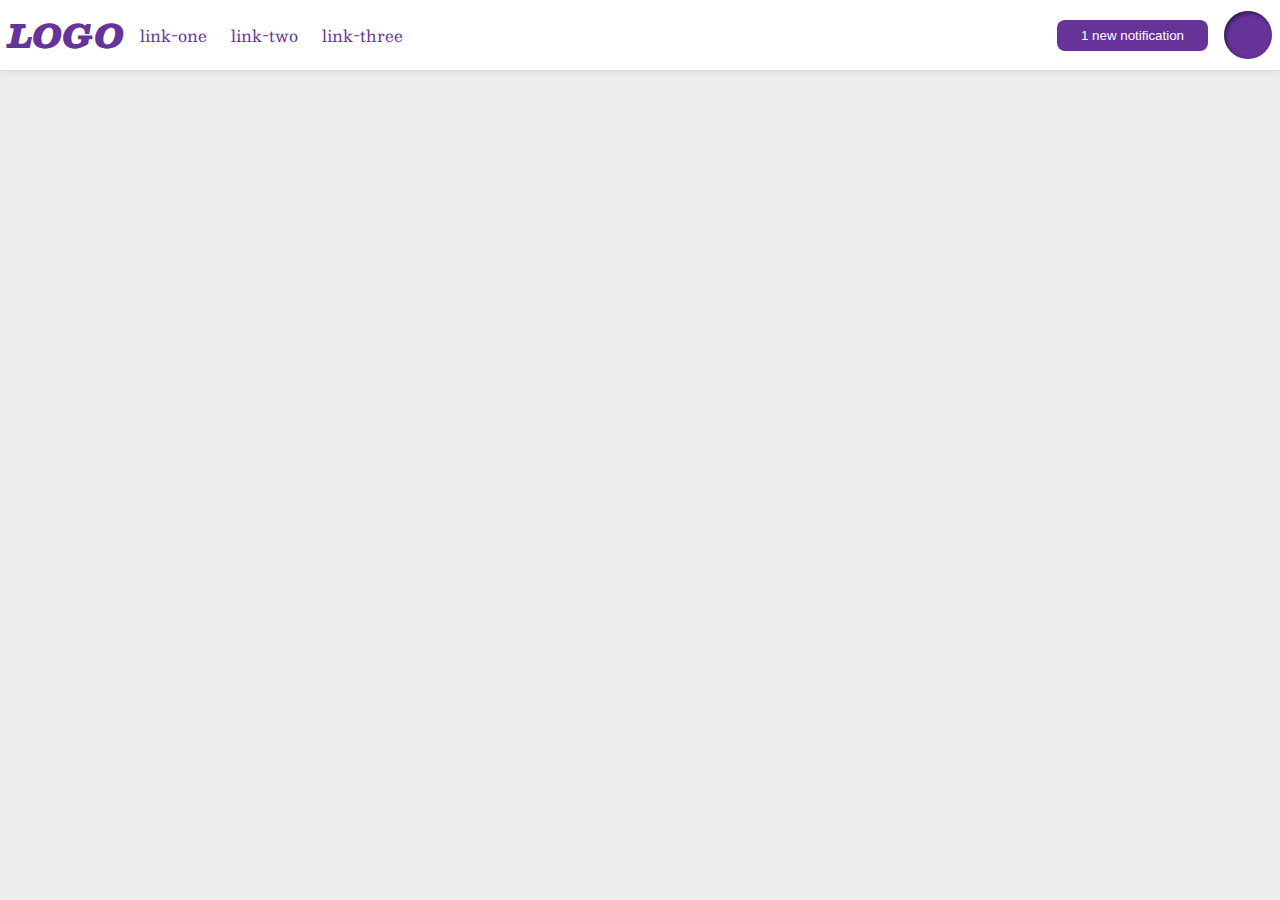
<file: foundations/flex/03-flex-header-2/index.html>
<!DOCTYPE html>
<html lang="en">
  <head>
    <meta charset="UTF-8">
    <meta http-equiv="X-UA-Compatible" content="IE=edge">
    <meta name="viewport" content="width=device-width, initial-scale=1.0">
    <title>Flex Header 2</title>
    <link rel="stylesheet" href="style.css">
  </head>
  <body>
    <div class="header">
      <div class="left">
        <div class="logo">
          LOGO
        </div>
        <ul class="links">
          <li><a href="https://google.com">link-one</a></li>
          <li><a href="https://google.com">link-two</a></li>
          <li><a href="https://google.com">link-three</a></li>
        </ul>
      </div>
      <div class="right">
        <button class="notifications">
          1 new notification
        </button>
        <div class="profile-image"></div>
      </div>
      
      
    </div>
  </body>
</html>
</file>
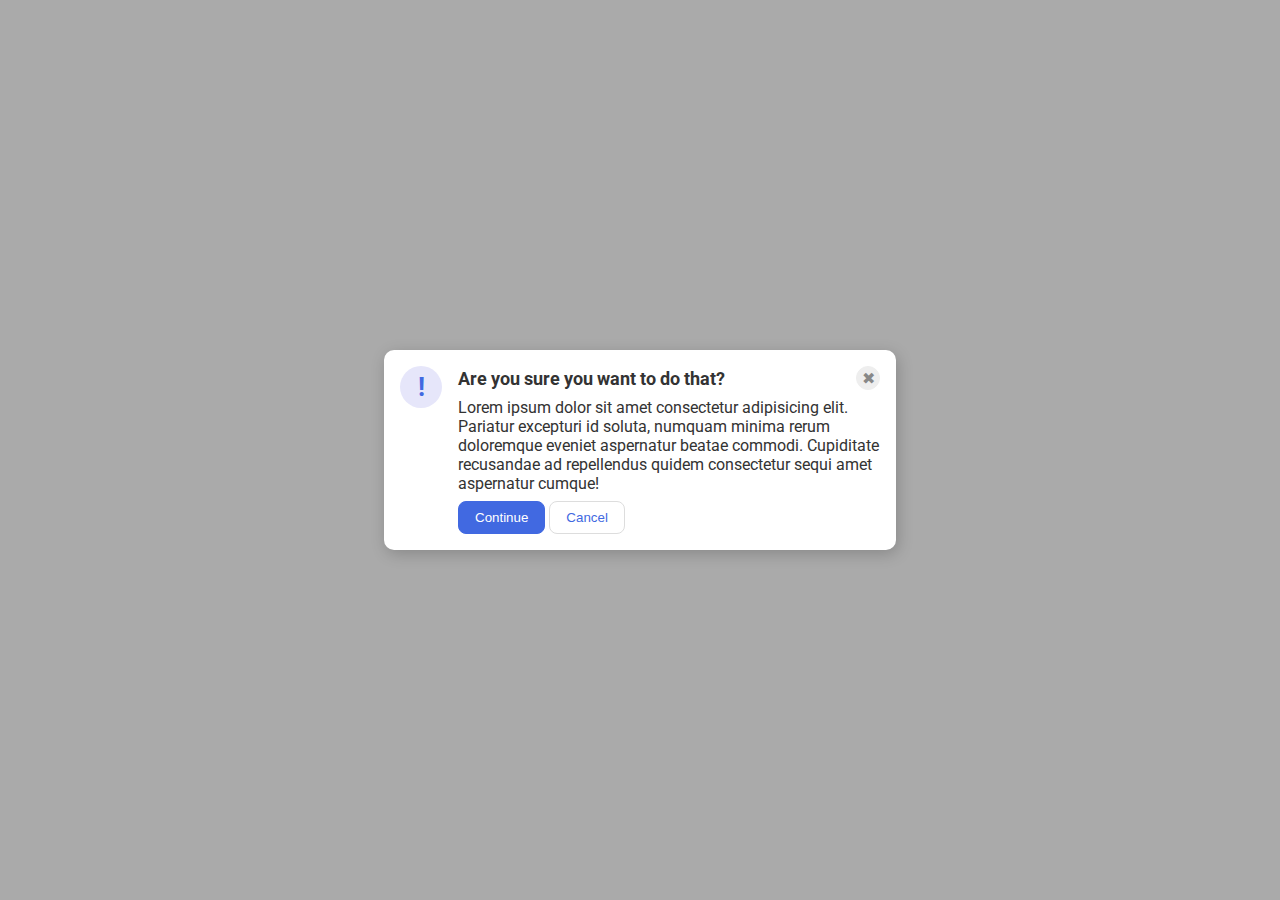
<file: foundations/flex/05-flex-modal/index.html>
<!DOCTYPE html>
<html lang="en">
  <head>
    <meta charset="UTF-8">
    <meta http-equiv="X-UA-Compatible" content="IE=edge">
    <meta name="viewport" content="width=device-width, initial-scale=1.0">
    <link rel="stylesheet" href="style.css">
    <title>Modal</title>
  </head>
  <body>
    <div class="modal">
      <div class="icon">!</div>
      <div class="container">

        <div class="header">Are you sure you want to do that?
          <button class="close-button">✖</button>

      </div>
      
      <div class="text">Lorem ipsum dolor sit amet consectetur adipisicing elit. Pariatur excepturi id soluta, numquam minima rerum doloremque eveniet aspernatur beatae commodi. Cupiditate recusandae ad repellendus quidem consectetur sequi amet aspernatur cumque!</div>
      <button class="continue">Continue</button>
      <button class="cancel">Cancel</button>

      </div>
      
    </div>
  </body>
</html>
</file>
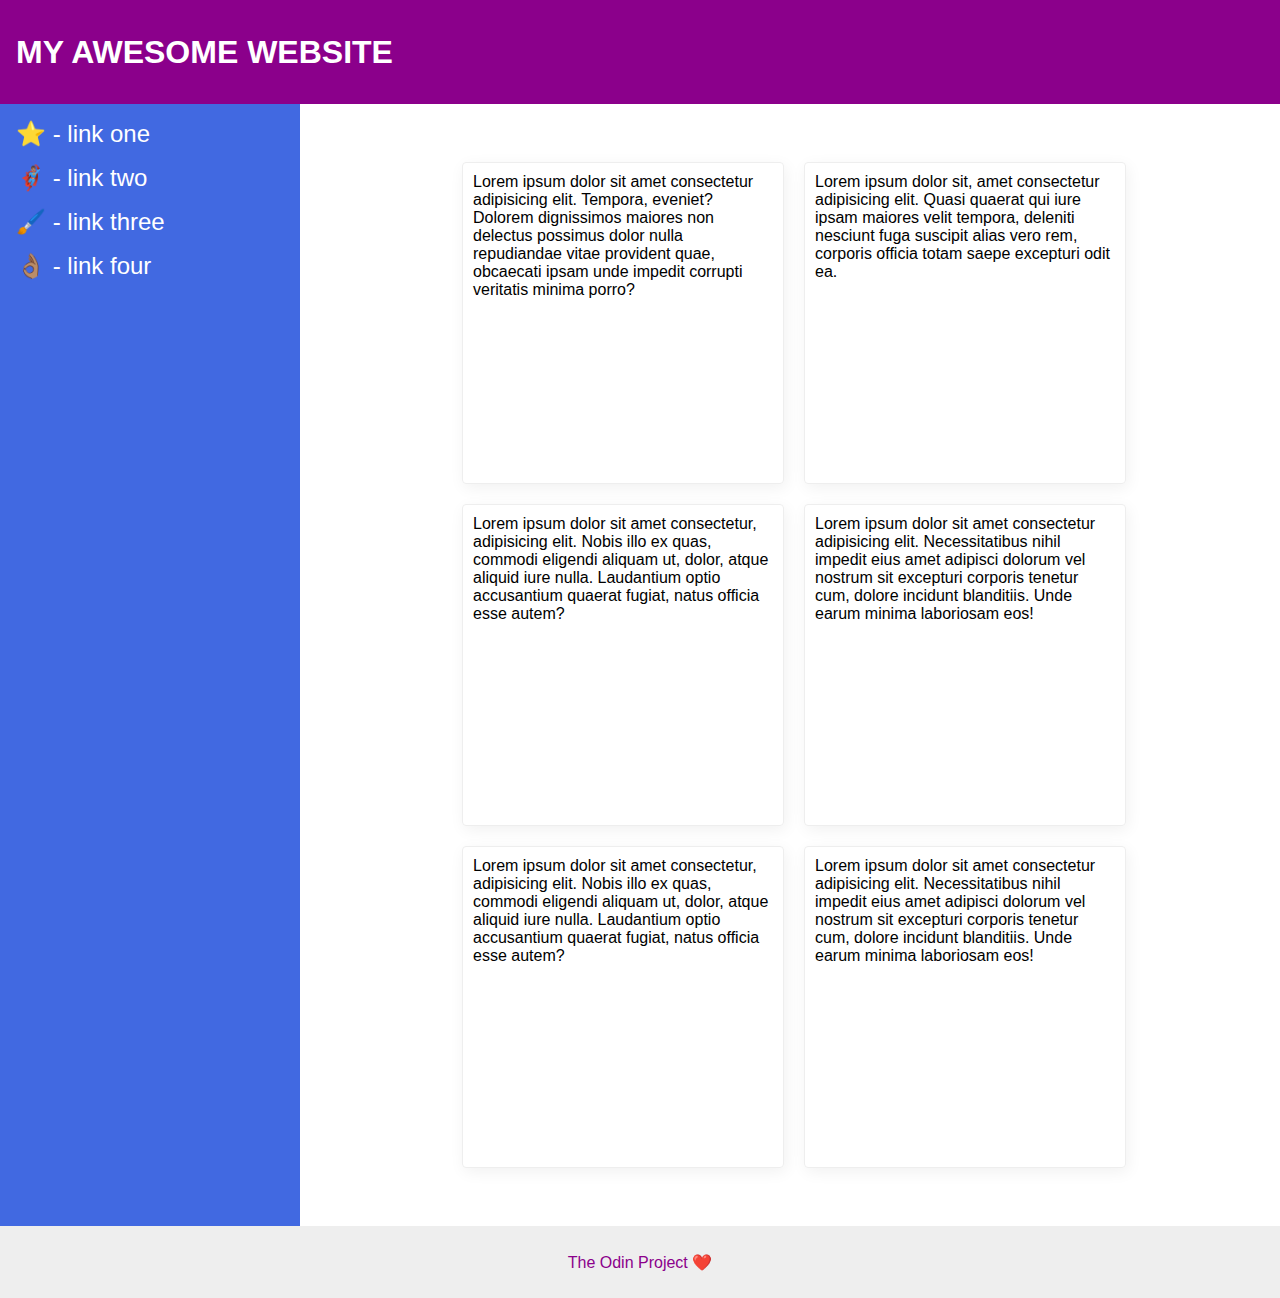
<file: foundations/flex/07-flex-layout-2/index.html>
<!DOCTYPE html>
<html lang="en">
  <head>
    <meta charset="UTF-8">
    <meta http-equiv="X-UA-Compatible" content="IE=edge">
    <meta name="viewport" content="width=device-width, initial-scale=1.0">
    <title>The Holy Grail</title>
    <link rel="stylesheet" href="style.css">
  </head>
  <body>

    <div class="header">
      MY AWESOME WEBSITE
    </div>
    <div class="middle_section">
    <div class="sidebar">
      <ul>
        <li><a href="#">⭐ - link one</a></li>
        <li><a href="#">🦸🏽‍♂️ - link two</a></li>
        <li><a href="#">🖌️ - link three</a></li>
        <li><a href="#">👌🏽 - link four</a></li>
      </ul>
    </div>
    <div class="cards">
    <div class="card">Lorem ipsum dolor sit amet consectetur adipisicing elit. Tempora, eveniet? Dolorem dignissimos maiores non delectus possimus dolor nulla repudiandae vitae provident quae, obcaecati ipsam unde impedit corrupti veritatis minima porro?</div>
    <div class="card">Lorem ipsum dolor sit, amet consectetur adipisicing elit. Quasi quaerat qui iure ipsam maiores velit tempora, deleniti nesciunt fuga suscipit alias vero rem, corporis officia totam saepe excepturi odit ea.</div>
    <div class="card">Lorem ipsum dolor sit amet consectetur, adipisicing elit. Nobis illo ex quas, commodi eligendi aliquam ut, dolor, atque aliquid iure nulla. Laudantium optio accusantium quaerat fugiat, natus officia esse autem?</div>
    <div class="card">Lorem ipsum dolor sit amet consectetur adipisicing elit. Necessitatibus nihil impedit eius amet adipisci dolorum vel nostrum sit excepturi corporis tenetur cum, dolore incidunt blanditiis. Unde earum minima laboriosam eos!</div>
    <div class="card">Lorem ipsum dolor sit amet consectetur, adipisicing elit. Nobis illo ex quas, commodi eligendi aliquam ut, dolor, atque aliquid iure nulla. Laudantium optio accusantium quaerat fugiat, natus officia esse autem?</div>
    <div class="card">Lorem ipsum dolor sit amet consectetur adipisicing elit. Necessitatibus nihil impedit eius amet adipisci dolorum vel nostrum sit excepturi corporis tenetur cum, dolore incidunt blanditiis. Unde earum minima laboriosam eos!</div>
  </div>
  </div>
    <div class="footer">
      The Odin Project ❤️
    </div>

  </body>
</html>
</file>
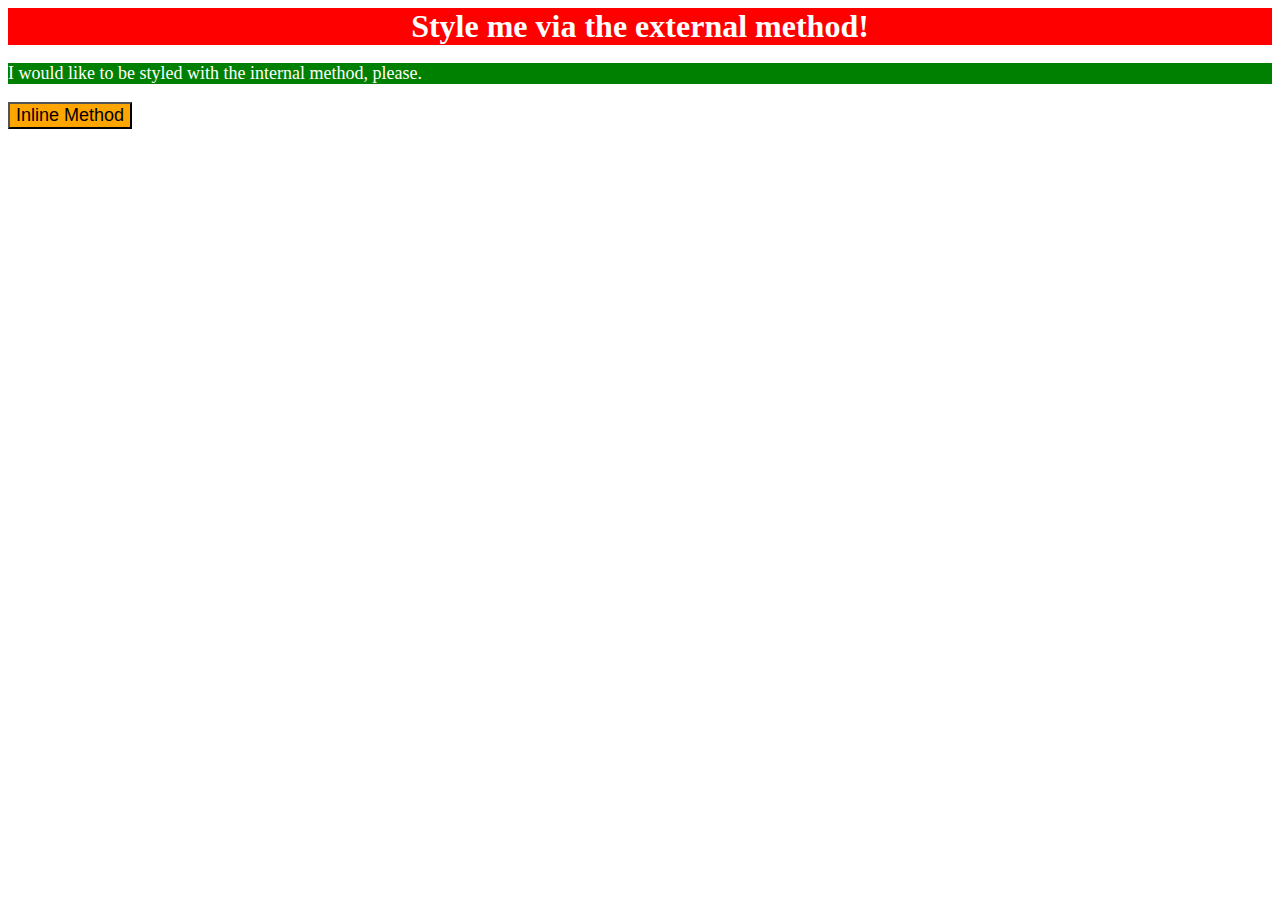
<file: foundations/intro-to-css/01-css-methods/index.html>
<!DOCTYPE html>
<html lang="en">
  <head>
    <meta charset="UTF-8">
    <meta http-equiv="X-UA-Compatible" content="IE=edge">
    <meta name="viewport" content="width=device-width, initial-scale=1.0">
    <title>Methods for Adding CSS</title>
    <link rel="stylesheet" href="style.css">
  </head>
  <body>
    <div>Style me via the external method!</div>
    <p>I would like to be styled with the internal method, please.</p>
    <button>Inline Method</button>
  </body>
</html>
</file>
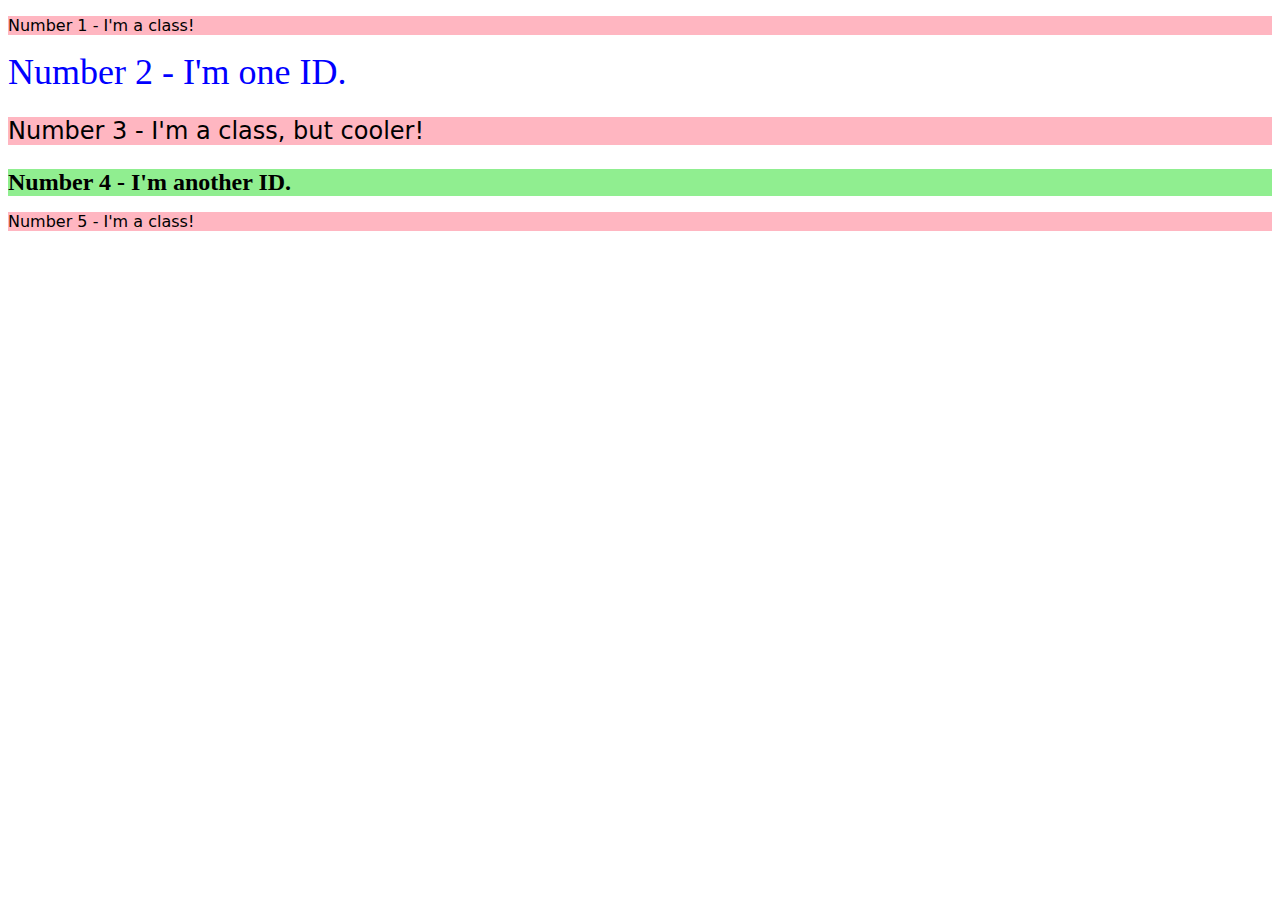
<file: foundations/intro-to-css/02-class-id-selectors/index.html>
<!DOCTYPE html>
<html lang="en">
  <head>
    <meta charset="UTF-8">
    <meta http-equiv="X-UA-Compatible" content="IE=edge">
    <meta name="viewport" content="width=device-width, initial-scale=1.0">
    <title>Class and ID Selectors</title>
    <link rel="stylesheet" href="style.css">
  </head>
  <body>
    <p class="odd">Number 1 - I'm a class!</p>
    <div class="two">Number 2 - I'm one ID.</div>
    <p class="odd three">Number 3 - I'm a class, but cooler!</p>
    <div class="four">Number 4 - I'm another ID.</div>
    <p class="odd">Number 5 - I'm a class!</p>
  </body>
</html>
</file>
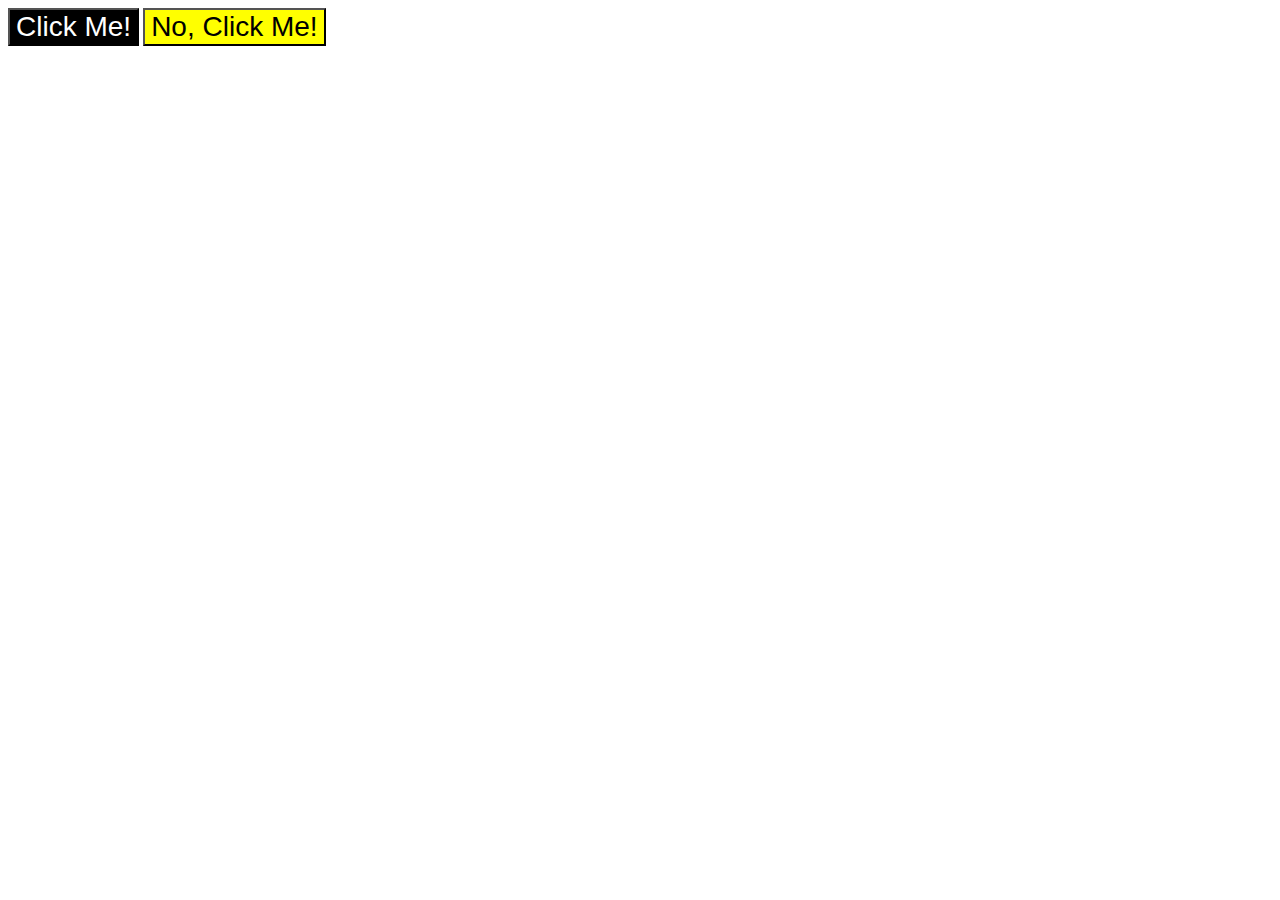
<file: foundations/intro-to-css/03-grouping-selectors/index.html>
<!DOCTYPE html>
<html lang="en">
  <head>
    <meta charset="UTF-8">
    <meta http-equiv="X-UA-Compatible" content="IE=edge">
    <meta name="viewport" content="width=device-width, initial-scale=1.0">
    <title>Grouping Selectors</title>
    <link rel="stylesheet" href="style.css">
  </head>
  <body>
    <button class="first">Click Me!</button>
    <button class="second">No, Click Me!</button>
  </body>
</html>
</file>
<file: foundations/flex/03-flex-header-2/style.css>
/* this is some magical font-importing.  
you'll learn about it later. */
@import url('https://fonts.googleapis.com/css2?family=Besley:ital,wght@0,400;1,900&display=swap');

body {
  margin: 0;
  background: #eee;
  font-family: Besley, serif;
}

.header {
  background: white;
  border-bottom: 1px solid #ddd;
  box-shadow: 0 0 8px rgba(0,0,0,.1);
  display: flex;
  padding: 8px;
  justify-content: space-between;
  align-items: center;
}

.profile-image {
  background: rebeccapurple;
  box-shadow: inset 2px 2px 4px rgba(0,0,0,.5);
  border-radius: 50%;
  width: 48px;
  height: 48px;
}

.logo {
  color: rebeccapurple;
  font-size: 32px;
  font-weight: 900;
  font-style: italic;
}

button {
  border: none;
  border-radius: 8px;
  background: rebeccapurple;
  color: white;
  padding: 8px 24px;
}

a {
  /* this removes the line under our links */
  text-decoration: none;
  color: rebeccapurple;
}

ul {
  list-style-type: none;
  display: flex;
  gap: 24px;
  margin: 0;
  padding: 0;

}

.left,
.right{

  display: flex;

  align-items: center;
  gap: 16px;

}
</file>
<file: foundations/flex/05-flex-modal/style.css>
@import url('https://fonts.googleapis.com/css2?family=Roboto:wght@400;700&display=swap');

html, body {
  height: 100%;
}

body {
  font-family: Roboto, sans-serif;
  margin: 0;
  background: #aaa;
  color: #333;
  /* I'll give you this one for free lol */
  display: flex;
  align-items: center;
  justify-content: center;
}

.modal {
  background: white;
  width: 480px;
  border-radius: 10px;
  box-shadow: 2px 4px 16px rgba(0,0,0,.2);
  display: flex;
  justify-content: space-between;
  padding: 16px;
  gap: 16px;
}

.icon {
  color: royalblue;
  font-size: 26px;
  font-weight: 700;
  background: lavender;
  width: 42px;
  height: 42px;
  border-radius: 50%;
  display: flex;
  align-items: center;
  justify-content: center;
  flex-shrink: 0 ;
}

.header{
  font-size: 18px;
  font-weight: 700;
  display: flex;
  justify-content: space-between;
  align-items: center;
  margin-bottom: 8px;

}


.text{

  margin-bottom: 8px;
}

.close-button {
  background: #eee;
  border-radius: 50%;
  color: #888;
  font-weight: 400;
  font-size: 16px;
  height: 24px;
  width: 24px;
  display: flex;
  align-items: center;
  justify-content: center;
  border: 1px solid #eee;
  padding: 0;
}

button {
  cursor: pointer;
  padding: 8px 16px;
  border-radius: 8px;
}

button.continue {
  background: royalblue;
  border: 1px solid royalblue;
  color: white;
}

button.cancel {
  background: white;
  border: 1px solid #ddd;
  color: royalblue;
}
</file>
<file: foundations/flex/07-flex-layout-2/style.css>
body {
  font-family: -apple-system, BlinkMacSystemFont, 'Segoe UI', Roboto, Oxygen, Ubuntu, Cantarell, 'Open Sans', 'Helvetica Neue', sans-serif;
  margin: 0;
  min-height: 100vh;
  display: flex;
  flex-direction: column;
}

.header {
  height: 72px;
  background: darkmagenta;
  color: white;
  display: flex;
  align-items: center;

  padding: 16px;
  font-size: 32px;
  font-weight: bold;
}

.footer {
  height: 72px;
  background: #eee;
  color: darkmagenta;
  display: flex;
  align-items: center;
  justify-content: center;
}


.sidebar {
  width: 300px;
  background: royalblue;
  box-sizing: border-box;
  flex-shrink: 0;
  padding: 16px;

  



}
li{
  margin-bottom: 16px;
}

ul{
  list-style: none;
  margin: 0;
  padding: 0;

  font-size: 24px;

  
  
}
a{
  color: white;
  text-decoration: none;
  display: flex;


  


}




.card {
  border: 1px solid #eee;
  box-shadow: 2px 4px 16px rgba(0,0,0,.06);
  border-radius: 4px;
  width: 300px;
  height: 300px;
  padding: 10px;
  flex-shrink: 0;
  margin: 10px;
  
  

}

.cards{

  display: flex ;
  flex-wrap: wrap;
  padding: 48px;
  justify-content: center;
  align-items: center;

}



.middle_section{
  display: flex;
  gap: 8px;
  
}
</file>
<file: foundations/intro-to-css/01-css-methods/style.css>
/*The properties you need to add to each element are:

* `div`: a red background, white text, a font size of 32px, center aligned, and bold
* `p`: a green background, white text, and a font size of 18px
* `button`: an orange background and a font size of 18px
*/

div {
    background-color: red;
    color: white;
    font-size: 32px;
    text-align: center;
    font-weight: bold;

}

p {

    background-color: green;
    color: white;
    font-size: 18px;

}

button{


    background-color: orange;
    font-size: 18px;

}
</file>
<file: foundations/intro-to-css/02-class-id-selectors/style.css>
/***All odd numbered elements**: a light red/pink background, and a list of fonts containing `Verdana` and `DejaVu Sans` with `sans-serif` as a fallback
* **The second element**: blue text and a font size of 36px
* **The third element**: in addition to the styles for all odd numbered elements, add a font size of 24px
* **The fourth element**: a light green background, a font size of 24px, and bold
*/


.odd{

background-color: lightpink;
font-family: Verdana, 'DejaVu Sans', sans-serif;


}
.two{
    color: blue;
    font-size: 36px;


}
.three, .four{
    font-size: 24px;
}

.four{
    background-color: lightgreen;
    font-weight: bold;
}
</file>
<file: foundations/intro-to-css/03-grouping-selectors/style.css>
/*- **The first element**: a black background and white text
- **The second element**: a yellow background
- **Both elements**: a font size of 28px and a list of fonts containing `Helvetica` and `
    Times New Roman`, with `sans-serif` as a fallback
*/

.first{


    background-color: black;
    color: white;
}
.second{

    background-color: yellow;
}

.first, 
.second{

font-size: 28px;
font-family: helvetica, 'times new roman',sans-serif;


}
</file>
